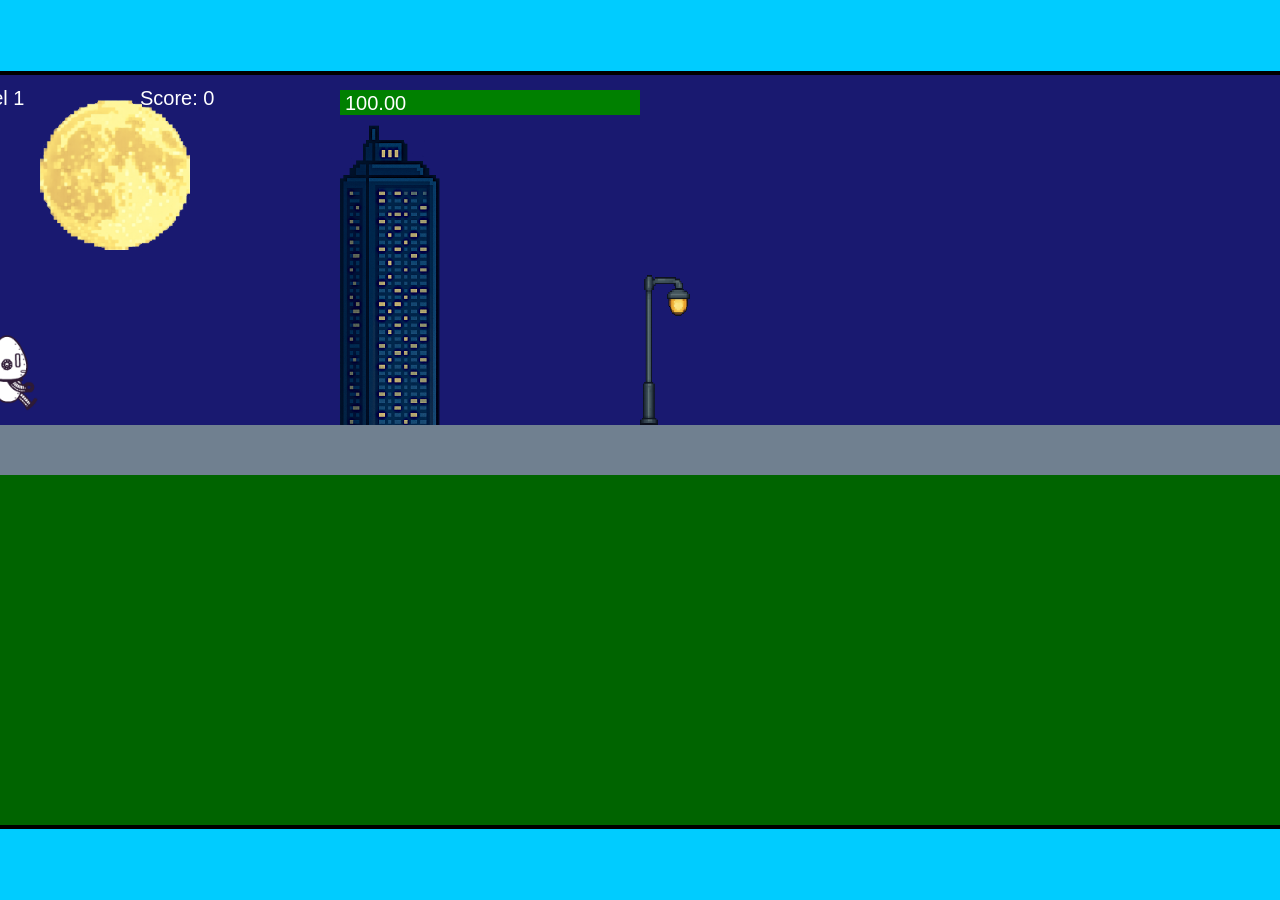
<file: fsd-projects/runtime/index.html>
<!DOCTYPE html>
<html lang="en">
  <head>
    <meta charset="UTF-8" />
    <meta name="viewport" content="width=device-width, initial-scale=1.0" />
    <title>Runtime Neo</title>
    <link rel="stylesheet" href="runtime.css" />
    <script src="https://code.jquery.com/jquery-3.1.0.js"></script>
    <script src="setup.js"></script>
    <script src="levels.js"></script>
    <script src="scenery.js"></script>
    <script src="student.js"></script>
    <script src="main.js"></script>
  </head>
  <body id="body">
    <canvas id="gameCanvas" width="1400" height="750"></canvas>
    <img id="player" src="images/halle.png" />
    <img id="projectile" src="images/projectile.png" />
    <img id="basicPlatform" src="images/interactable/basicPlatform.png" />
    <img id="spikes" src="images/interactable/spikes.png" />
    <img id="bug" src="images/interactable/bug.png" />
    <img id="healthUp" src="images/interactable/healthUp.png" />
    <img id="flag" src="images/interactable/flag.png" />
    <img id="moon" src="images/backgrounds/moon.png" />
    <img id="building" src="images/backgrounds/building.png" />
    <img id="lamp" src="images/backgrounds/lamp.png" />
  </body>
</html>
</file>
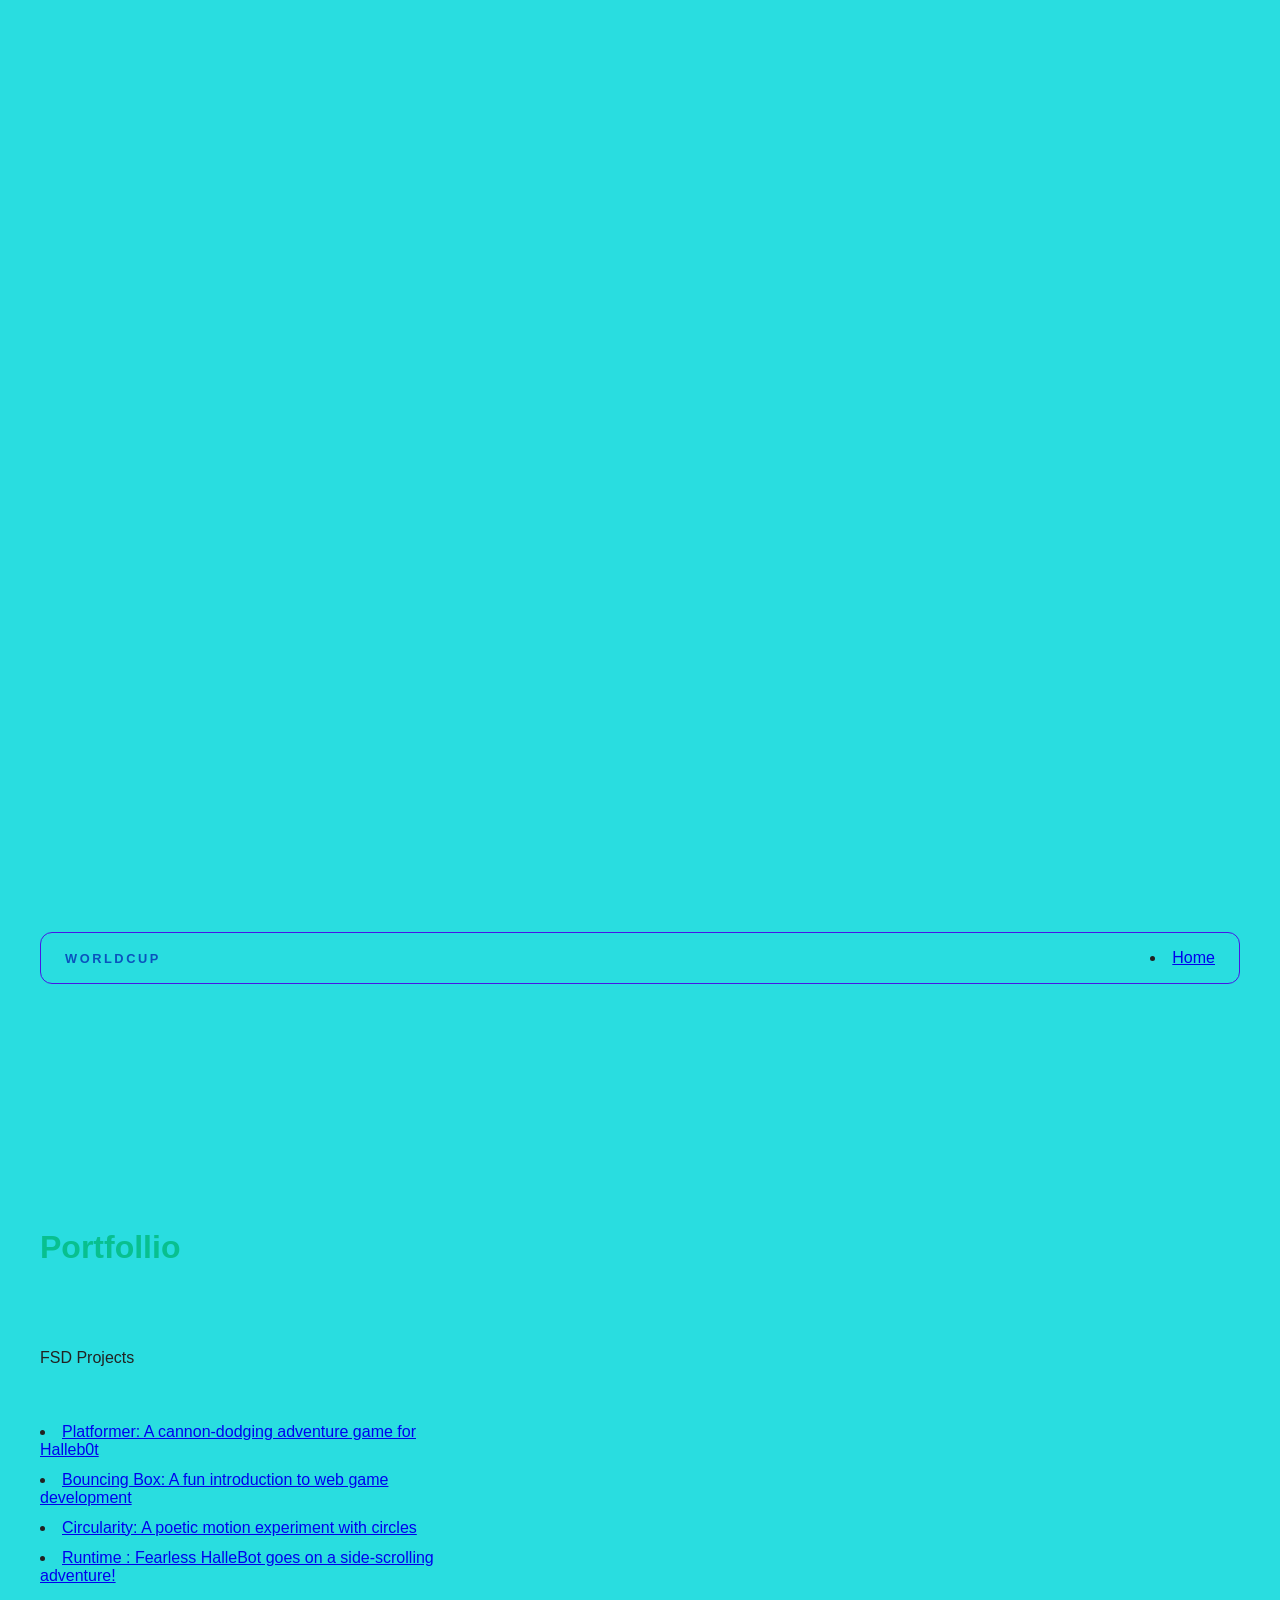
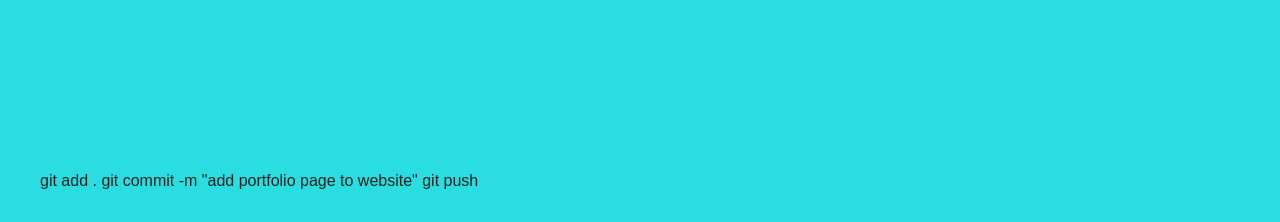
<file: portfolio.html>
<!DOCTYPE html>
<html>
  <head>
    <title>worldcup</title>
     <link rel="stylesheet" href="style.css" />
  </head>

  <body>
    <!-- All content goes here -->
    <div id="all-contents">
      
    </div>
  </body>
</html>
<head>
  <title>Aarhmad's Page</title>
</head>
<div id="all-contents">
  <nav>
    <h1>worldcup</h1>
    <li class="ul id="nav-li">
      <a
 href="index.html">Home</a>
    </li>
 </ul>
</nav>
<main>
  <div class="content">
    <h1>Portfollio</h1>
    <h3></h3>FSD Projects</h3>
    <ul id="prortfolio">
    
    </ul>
    <li>
  <a href="fsd-projects/platformer/">Platformer: A cannon-dodging adventure game for Halleb0t</a>
</li>
<li>
  <a href="fsd-projects/bouncing-box/">Bouncing Box: A fun introduction to web game development</a>
</li>
<li>
  <a href="fsd-projects/circularity/">Circularity: A poetic motion experiment with circles</a>
</li>
<li>
 <a href="fsd-projects/runtime/">Runtime : Fearless HalleBot goes on a side-scrolling adventure!</a>
</li>

   
    <!-- ASD Progects will go here-->

    <div>
  </main>

git add . 
git commit -m "add portfolio page to website"
git push
</file>
<file: fsd-projects/runtime/runtime.css>
/* runtime.css */
/* Styles for Runtime Neo auto-runner game */

img {
  display: none;
}

#gameCanvas {
  position: absolute;
  border: 4px solid #000;
  top: 50%;
  left: 50%;
  transform: translate(-50%, -50%);
}

body {
  margin: 0;
  background-color: #00ccff;
  font-family: Arial, sans-serif;
  text-align: center;
  overflow: hidden;
}
</file>
<file: style.css>
* {
  box-sizing: border-box;
}

body {
  margin: 0;
  background: #29dde0;
  color: #222;
  font-family: "Helvetica Neue", Arial, sans-serif;
}

#all-contents {
  max-width: 1500px;
  min-height: 100vh;
  margin: 0 auto;
  padding: 32px 40px;
}
main {
  display: grid;
  grid-template-columns: minmax(220px, 1fr) minmax(420px, 1.6fr);
  align-items: center;
  min-height: calc(100vh - 160px);
  gap: clamp(32px, 5vw, 80px);
}

.sidebar {
  width: 100%;
}

.content {
  display: flex;
  flex-direction: column;
  align-items: flex-start;
  gap: 12px;
}
h2 {
  margin: 0;
  font-size: clamp(4rem, 10vw, 7rem);
  line-height: 0.9;
  font-weight: 900;
  letter-spacing: -0.04em;
  text-transform: uppercase;
  color: #4117bf;
}

.content > p {
  margin: 0;
  color: #999;
  font-size: 0.9rem;
  text-transform: uppercase;
  letter-spacing: 0.15em;
  line-height: 1.4;
}
h2 {
  color: #2222a7; /* bright accent */
}

.content p {
  color: #a8b2d8;
}
#interests {
  margin-top: 32px;
  width: 100%;
}

#interests h3 {
  margin: 0 0 12px;
  font-size: 0.75rem;
  font-weight: 700;
  text-transform: uppercase;
  letter-spacing: 0.2em;
  color: #aaa;
}

#interests ul {
  list-style: none;
  margin: 0;
  padding: 0;
  display: flex;
  flex-wrap: wrap;
  gap: 8px;
}

#interests li {
  color: #555;
  font-size: 1rem;
  font-weight: 600;
  padding: 10px 20px;
  background: #ecf1f1;
  border: 1px solid #2363e3;
  border-radius: 100px;
  transition:
    background 0.25s ease,
    color 0.25s ease,
    transform 0.25s ease;
  cursor: default;
}

#interests li:hover {
  background: #1bbeeb;
  color: #fff;
  border-color: #118edc;
  transform: translateY(-2px);
}
.sidebar-img {
  width: 100%;
  max-width: 760px;
  aspect-ratio: 3 / 4;
  object-fit: cover;
  display: block;
  border-radius: 16px;

  box-shadow: 0 8px 30px rgba(0, 0, 0, 0.12);
  transition:
    filter 0.4s ease,
    transform 0.4s ease,
    box-shadow 0.4s ease;
}

.sidebar-img:hover {
  
  transform: translateY(-4px);
  box-shadow: 0 16px 40px rgba(187, 227, 5, 0.18);
}
nav {
  display: flex;
  justify-content: space-between;
  align-items: center;
  margin-bottom: 48px;
  padding: 16px 24px;
  background: #eae8e700;
  border: 1px solid #4717e6;
  border-radius: 12px;
}

nav h1 {
  margin: 0;
  font-size: 0.8rem;
  font-weight: 700;
  text-transform: uppercase;
  letter-spacing: 0.2em;
  color: #0a52be;
}

#nav-ul {
  list-style: none;
  display: flex;
  gap: 8px;
  margin: 0;
  padding: 0;
}

.nav-li a {
  color: #1049dc;
  text-decoration: none;
  font-size: 0.85rem;
  font-weight: 500;
  padding: 6px 14px;
  border-radius: 8px;
  transition:
    background 0.25s ease,
    color 0.25s ease;
}

.nav-li a:hover {
  background: #37829d;
  color: #0950a5;
}
/* Portfolio styles */
.content h1 {
  color: rgb(8, 192, 143);
}

#portfolio {
  list-style: none;
  margin: 0;
  padding: 0;
  width: 100%;
  display: flex;
  flex-direction: column;
  gap: 8px;
}

#portfolio li {
  border-radius: 12px;
  overflow: hidden;
}

#portfolio a {
  display: flex;
  justify-content: space-between;
  align-items: center;
  text-decoration: none;
  color: #444;
  padding: 16px 20px;
  font-size: 1.1rem;
  font-weight: 500;
  background: #fff;
  border: 1px solid #e0e0e0;
  border-radius: 12px;
  transition: background 0.25s ease, color 0.25s ease, transform 0.25s ease;
}

#portfolio a:hover {
  background: #0f9ad5;
  color: #e41212;
  transform: translateX(4px);
}

#portfolio a::after {
  content: "->";
  font-size: 0.85rem;
  opacity: 0.4;
  transition: opacity 0.25s ease;
  white-space: nowrap;
}

#portfolio a:hover::after {
  opacity: 1;
}
</file>
